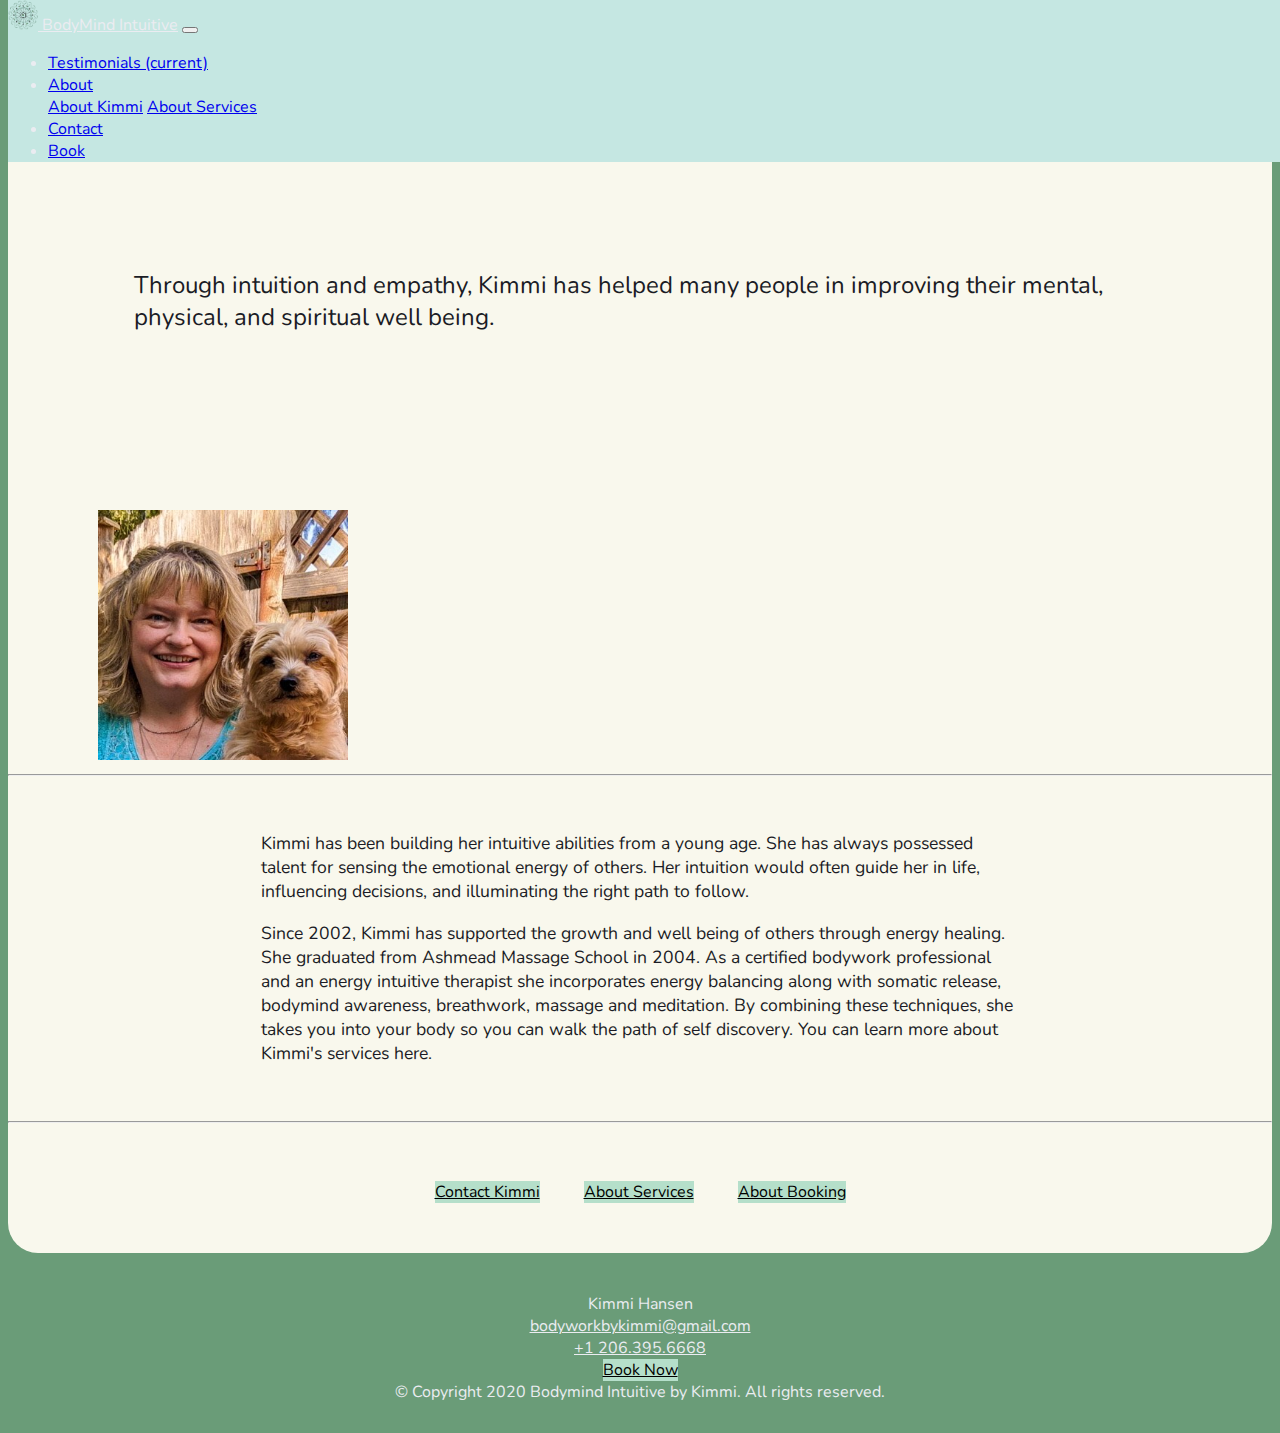
<file: about.html>
<!DOCTYPE html>
<html lang="en">
<head>
    <meta charset="UTF-8">
    <meta name="viewport" content="width=device-width, initial-scale=1.0">
    <!-- Content Links-->
    <link rel="stylesheet" href="https://stackpath.bootstrapcdn.com/bootstrap/4.5.0/css/bootstrap.min.css" integrity="sha384-9aIt2nRpC12Uk9gS9baDl411NQApFmC26EwAOH8WgZl5MYYxFfc+NcPb1dKGj7Sk" crossorigin="anonymous">
    <link rel="stylesheet" href="styles/styles.css">
    <script src="https://code.jquery.com/jquery-3.5.1.slim.min.js" integrity="sha384-DfXdz2htPH0lsSSs5nCTpuj/zy4C+OGpamoFVy38MVBnE+IbbVYUew+OrCXaRkfj" crossorigin="anonymous"></script>
    <script src="https://cdn.jsdelivr.net/npm/popper.js@1.16.0/dist/umd/popper.min.js" integrity="sha384-Q6E9RHvbIyZFJoft+2mJbHaEWldlvI9IOYy5n3zV9zzTtmI3UksdQRVvoxMfooAo" crossorigin="anonymous"></script>
    <script src="https://stackpath.bootstrapcdn.com/bootstrap/4.5.0/js/bootstrap.min.js" integrity="sha384-OgVRvuATP1z7JjHLkuOU7Xw704+h835Lr+6QL9UvYjZE3Ipu6Tp75j7Bh/kR0JKI" crossorigin="anonymous"></script>
    <link href="https://fonts.googleapis.com/css2?family=Nunito:ital,wght@0,400;0,700;0,900;1,400&display=swap" rel="stylesheet"> 
    <title>Body Mind Intuitive - About Kimmi</title>
</head>
<div class="navigation">
  <nav class="navbar navbar-expand-lg navbar-light" style="background-color: #C5E7E2;">
    <a class="navbar-brand" href="index.html">
      <img src="Images/Mindbodylogov2transparent.png" width="30" height="30" class="d-inline-block align-top" alt="" loading="lazy">
      BodyMind Intuitive</a>
        <button class="navbar-toggler" type="button" data-toggle="collapse" data-target="#navbarSupportedContent" aria-controls="navbarSupportedContent" aria-expanded="false" aria-label="Toggle navigation">
          <span class="navbar-toggler-icon"></span>
        </button>
      
        <div class="collapse navbar-collapse" id="navbarSupportedContent">
          <ul class="navbar-nav mr-auto">
            <li class="nav-item">
              <a class="nav-link" href="testimonials.html">Testimonials <span class="sr-only">(current)</span></a>
            </li>
            <li class="nav-item dropdown">
                <a class="nav-link dropdown-toggle active" href="testimonials.html" id="navbarDropdown" role="button" data-toggle="dropdown" aria-haspopup="true" aria-expanded="false">
                  About
                </a>
                <div class="dropdown-menu active" aria-labelledby="navbarDropdown">
                  <a class="dropdown-item active" href="about.html">About Kimmi</a>
                  <a class="dropdown-item" href="services.html">About Services</a>
                </div>
              </li>
            <li class="nav-item">
              <a class="nav-link" href="/contact.html">Contact</a>
            </li>
            <li class="nav-item">
                <a class="nav-link" href="/Book.html">Book</a>
              </li>
           
          </ul>
        </div>
      </nav>
</div>
<body>
<div class="contentcontainer">
  <div class="scontent">
  <h1 class="about-header">About Kimmi</h1>

        </div> 
        <hr>
    <div class="about-kimmi"> 

      <div class="row"><div class="col-sm-12 col-lg-6 about-kimmi-blurb">
        <p>Through intuition and empathy, Kimmi has helped many people in improving their mental, physical, and spiritual well being.</p>
        </div>
        <div class="col-sm-12 col-lg-6 picture-frame">
        <img src="Images/IMG_1782(1).jpg" class="kimmi-headshot-2" alt="">
</div>
      </div>
      <hr>

        <div class="about-content">
          <p>Kimmi has been building her intuitive abilities from a young age. She has always possessed  talent for sensing the emotional 
            energy of others. Her intuition would often guide her in life, influencing decisions, and illuminating the right path to follow.</p>  
            <p>Since 2002, Kimmi has supported the growth and well being of others through energy healing. She graduated from Ashmead Massage School in 2004.  
            As a certified bodywork professional and an energy intuitive therapist she incorporates energy balancing along with somatic release, bodymind awareness, breathwork,
             massage and meditation. By combining these techniques, 
            she takes you into your body so you can walk the path of self discovery. You can learn more about Kimmi's services here.</p>
    </div>

    </div>
    <hr>
    <div class="scontent about-buttons ">
      <a class="btn btn-primary" href="contact.html" role="button">Contact Kimmi</a>
      <a class="btn btn-primary" href="services.html" role="button">About Services</a>
      <a class="btn btn-primary" href="Book.html" role="button">About Booking</a>

          </div> 
</div>
<footer>
  Kimmi Hansen <br>
  <a href="mailto:bodyworkbykimmi@gmail.com">bodyworkbykimmi@gmail.com</a> 
  <br>
  <a href="tel:+1 206.395.6668">+1 206.395.6668</a><br>
  <a class="btn btn-primary" href="Book.html" role="button">Book Now</a> <br>
  © Copyright 2020 Bodymind Intuitive by Kimmi. All rights reserved. 

</footer>
</body>
</html>
</file>
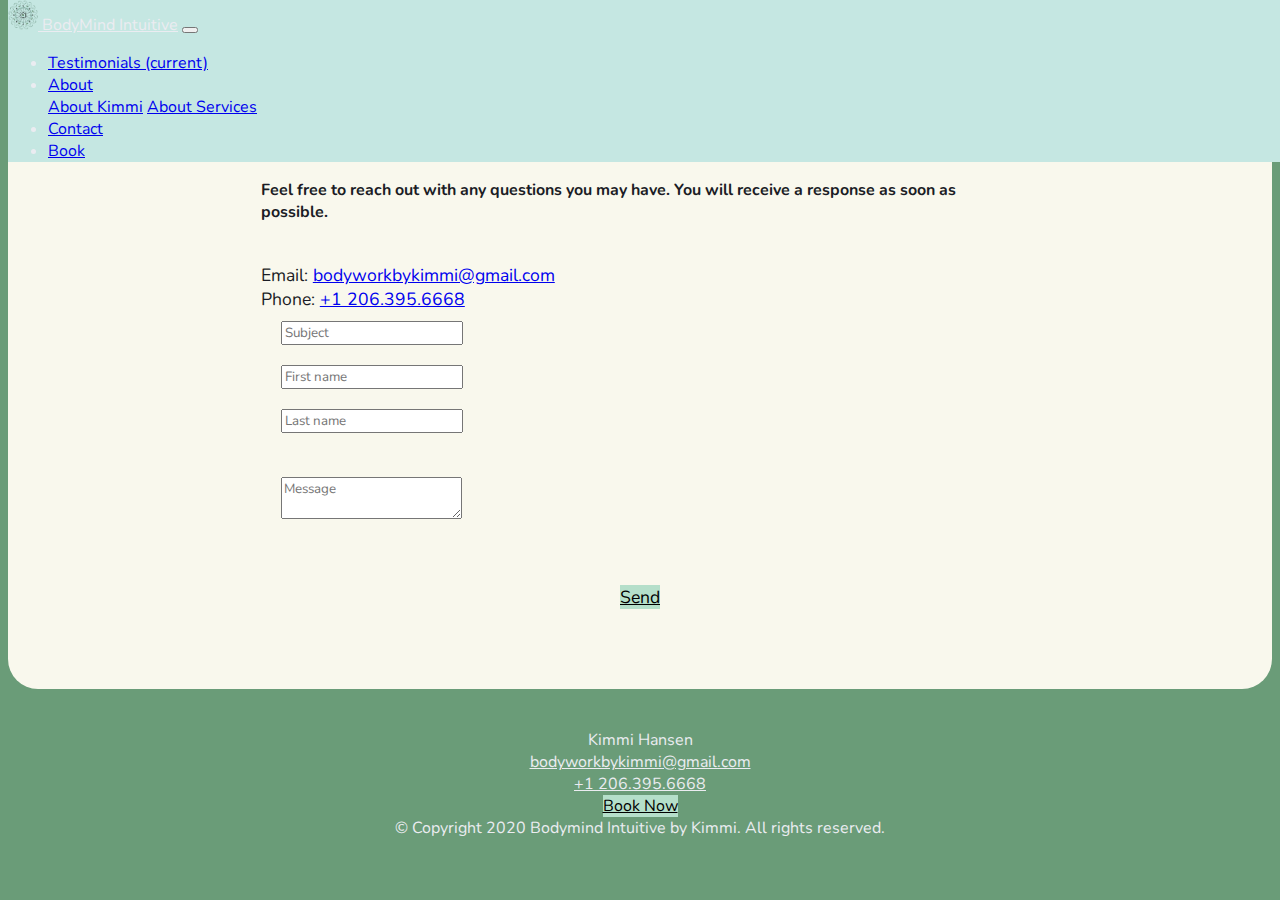
<file: contact.html>
<!DOCTYPE html>
<html lang="en">
<head>
    <meta charset="UTF-8">
    <meta name="viewport" content="width=device-width, initial-scale=1.0">
    <!-- Content Links-->
    <link rel="stylesheet" href="https://stackpath.bootstrapcdn.com/bootstrap/4.5.0/css/bootstrap.min.css" integrity="sha384-9aIt2nRpC12Uk9gS9baDl411NQApFmC26EwAOH8WgZl5MYYxFfc+NcPb1dKGj7Sk" crossorigin="anonymous">
    <link rel="stylesheet" href="styles/styles.css">
    <script src="https://code.jquery.com/jquery-3.5.1.slim.min.js" integrity="sha384-DfXdz2htPH0lsSSs5nCTpuj/zy4C+OGpamoFVy38MVBnE+IbbVYUew+OrCXaRkfj" crossorigin="anonymous"></script>
    <script src="https://cdn.jsdelivr.net/npm/popper.js@1.16.0/dist/umd/popper.min.js" integrity="sha384-Q6E9RHvbIyZFJoft+2mJbHaEWldlvI9IOYy5n3zV9zzTtmI3UksdQRVvoxMfooAo" crossorigin="anonymous"></script>
    <script src="https://stackpath.bootstrapcdn.com/bootstrap/4.5.0/js/bootstrap.min.js" integrity="sha384-OgVRvuATP1z7JjHLkuOU7Xw704+h835Lr+6QL9UvYjZE3Ipu6Tp75j7Bh/kR0JKI" crossorigin="anonymous"></script>
    <link href="https://fonts.googleapis.com/css2?family=Nunito:ital,wght@0,400;0,700;0,900;1,400&display=swap" rel="stylesheet"> 
    <title>Body Mind Intuitive - Contact</title>
</head>
<div class="navigation">
  <nav class="navbar navbar-expand-lg navbar-light" style="background-color: #C5E7E2;">
    <a class="navbar-brand" href="index.html">
      <img src="Images/Mindbodylogov2transparent.png" width="30" height="30" class="d-inline-block align-top" alt="" loading="lazy">
      BodyMind Intuitive</a>
    
        <button class="navbar-toggler" type="button" data-toggle="collapse" data-target="#navbarSupportedContent" aria-controls="navbarSupportedContent" aria-expanded="false" aria-label="Toggle navigation">
          <span class="navbar-toggler-icon"></span>
        </button>
      
        <div class="collapse navbar-collapse" id="navbarSupportedContent">
          <ul class="navbar-nav mr-auto">
            <li class="nav-item">
              <a class="nav-link" href="testimonials.html">Testimonials <span class="sr-only">(current)</span></a>
            </li>
            <li class="nav-item dropdown">
                <a class="nav-link dropdown-toggle" href="testimonials.html" id="navbarDropdown" role="button" data-toggle="dropdown" aria-haspopup="true" aria-expanded="false">
                  About
                </a>
                <div class="dropdown-menu" aria-labelledby="navbarDropdown">
                  <a class="dropdown-item" href="about.html">About Kimmi</a>
                  <a class="dropdown-item" href="services.html">About Services</a>
                </div>
              </li>
            <li class="nav-item active">
              <a class="nav-link" href="contact.html">Contact</a>
            </li>
            <li class="nav-item">
                <a class="nav-link" href="Book.html">Book</a>
              </li>
           
          </ul>
        </div>
      </nav>
</div>
<body>
<div class="contentcontainer">
  <div class="scontent ">
    <h1 class="about-header">Contact</h1>
  
          </div>
    <div class="about-content"> 
      <p class="contact"> Feel free to reach out with any questions you may have. You will receive a response as soon as possible. 
      </p><br>
      Email:  <a href="mailto:bodyworkbykimmi@gmail.com">bodyworkbykimmi@gmail.com</a> 
      <br>
      Phone:   <a href="tel:+1 206.395.6668">+1 206.395.6668</a><br>


      <form>
       
            <input type="text" class="form-control" placeholder="Subject">
        
        <div class="form-row">
          <div class="col">
            <input type="text" class="form-control" placeholder="First name">
          </div>
          <div class="col">
            <input type="text" class="form-control" placeholder="Last name">
          </div> <br>
        </div>
        <textarea type="text" class="form-control" placeholder="Message"></textarea>

      </form>

<div class="about-buttons">
  <a class="btn btn-primary contact-button" href="#" role="button">Send</a>

</div>
    </div>
  
</div>
<footer>
  Kimmi Hansen <br>

  <a href="mailto:bodyworkbykimmi@gmail.com">bodyworkbykimmi@gmail.com</a> 
  <br>
  <a href="tel:+1 206.395.6668">+1 206.395.6668</a><br>
  <a class="btn btn-primary" href="Book.html" role="button">Book Now</a> <br>
  © Copyright 2020 Bodymind Intuitive by Kimmi. All rights reserved. 

</footer>
</body>
</html>
</file>
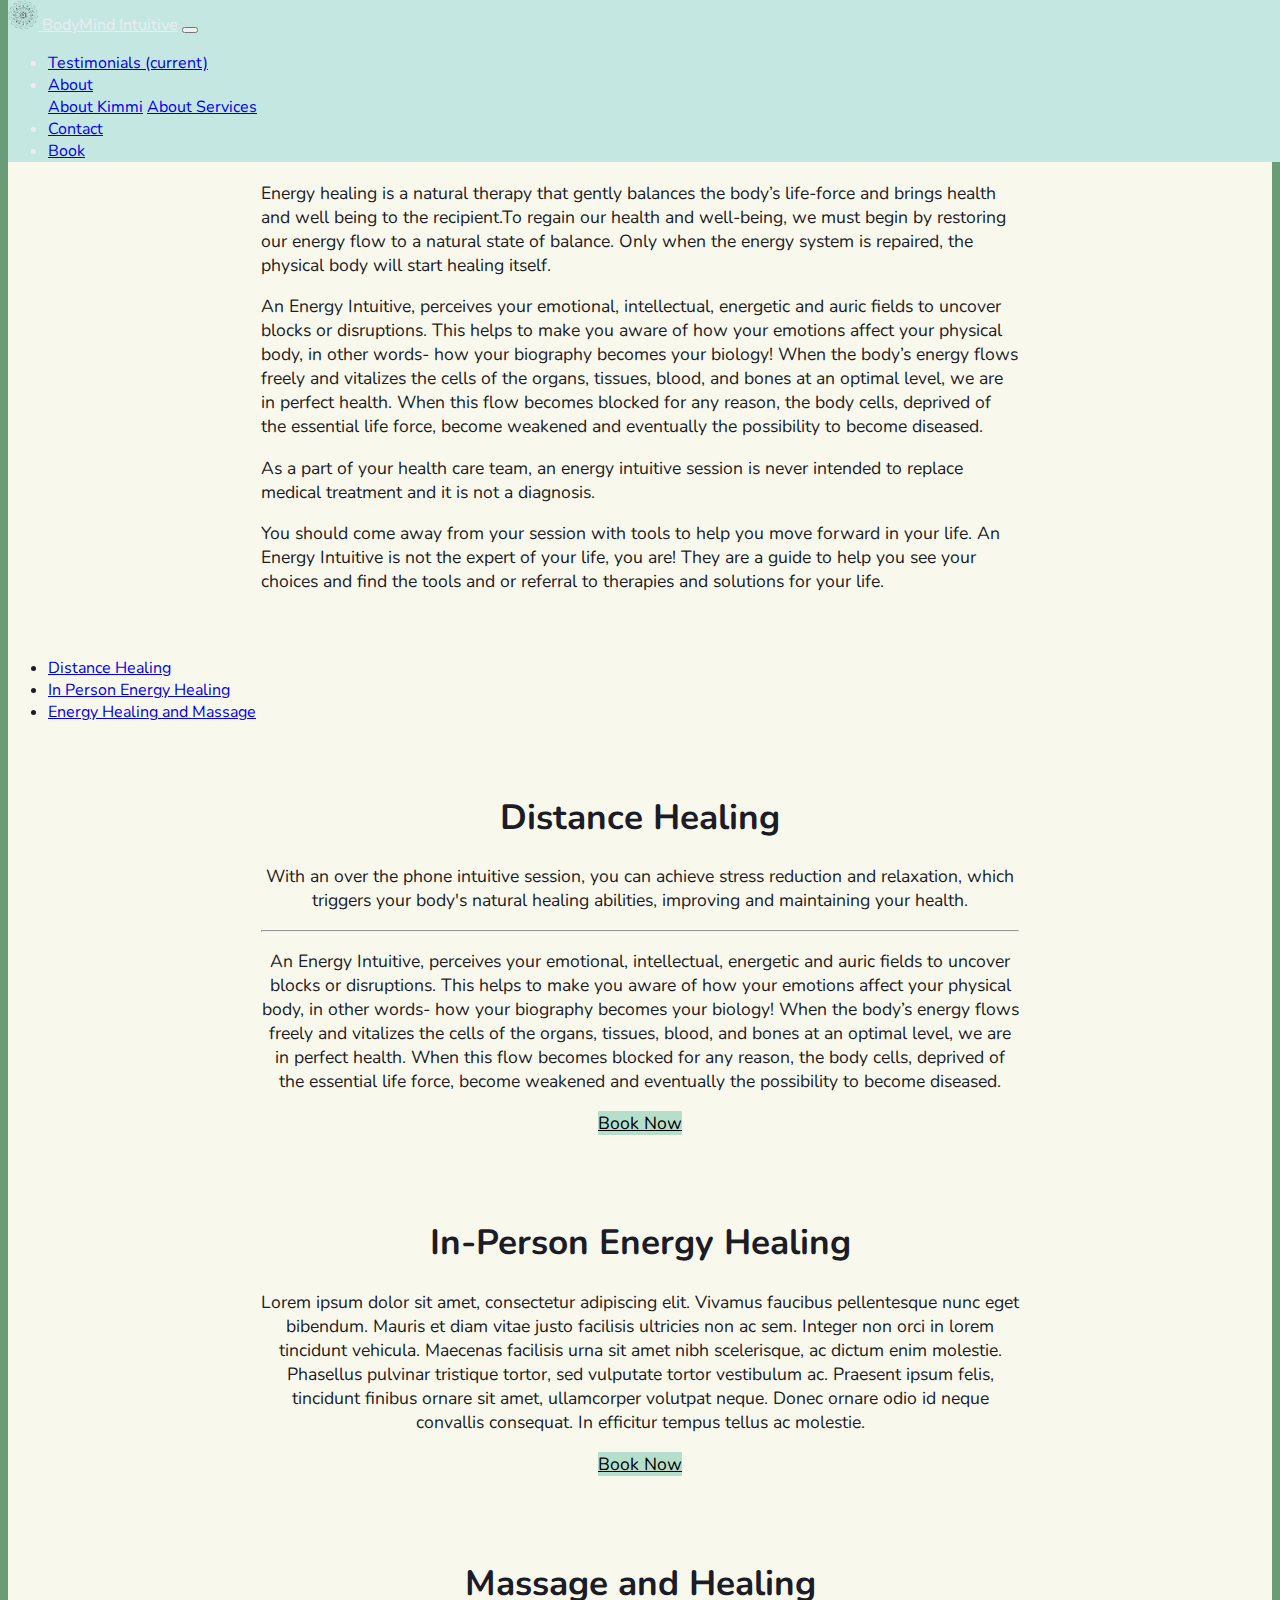
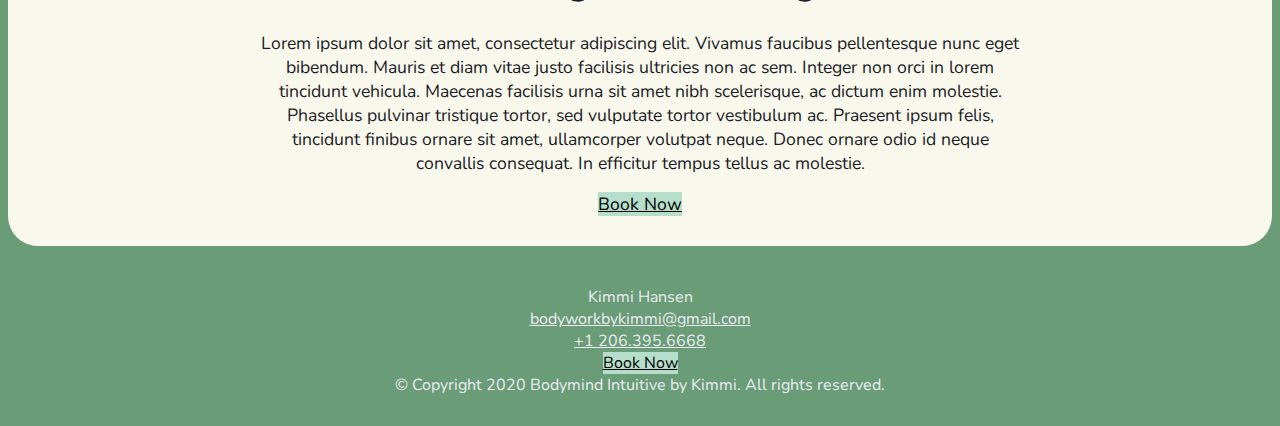
<file: services.html>
<!DOCTYPE html>
<html lang="en">
<head>
    <meta charset="UTF-8">
    <meta name="viewport" content="width=device-width, initial-scale=1.0">
    <!-- Content Links-->
   
    <link rel="stylesheet" href="https://stackpath.bootstrapcdn.com/bootstrap/4.5.0/css/bootstrap.min.css" integrity="sha384-9aIt2nRpC12Uk9gS9baDl411NQApFmC26EwAOH8WgZl5MYYxFfc+NcPb1dKGj7Sk" crossorigin="anonymous">
    <link rel="stylesheet" href="styles/styles.css">
    <script src="https://code.jquery.com/jquery-3.5.1.slim.min.js" integrity="sha384-DfXdz2htPH0lsSSs5nCTpuj/zy4C+OGpamoFVy38MVBnE+IbbVYUew+OrCXaRkfj" crossorigin="anonymous"></script>
    <script src="https://cdn.jsdelivr.net/npm/popper.js@1.16.0/dist/umd/popper.min.js" integrity="sha384-Q6E9RHvbIyZFJoft+2mJbHaEWldlvI9IOYy5n3zV9zzTtmI3UksdQRVvoxMfooAo" crossorigin="anonymous"></script>
    <script src="https://stackpath.bootstrapcdn.com/bootstrap/4.5.0/js/bootstrap.min.js" integrity="sha384-OgVRvuATP1z7JjHLkuOU7Xw704+h835Lr+6QL9UvYjZE3Ipu6Tp75j7Bh/kR0JKI" crossorigin="anonymous"></script>
    <link href="https://fonts.googleapis.com/css2?family=Nunito:ital,wght@0,400;0,700;0,900;1,400&display=swap" rel="stylesheet"> 
    <title>Body Mind Intuitive - About Services</title>
</head>
<div class="navigation">
  <nav class="navbar navbar-expand-lg navbar-light" style="background-color: #C5E7E2;">
    <a class="navbar-brand" href="index.html">     
      <img src="Images/Mindbodylogov2transparent.png" width="30" height="30" class="d-inline-block align-top" alt="" loading="lazy">
      BodyMind Intuitive</a>
        <button class="navbar-toggler" type="button" data-toggle="collapse" data-target="#navbarSupportedContent" aria-controls="navbarSupportedContent" aria-expanded="false" aria-label="Toggle navigation">
          <span class="navbar-toggler-icon"></span>
        </button>
      
        <div class="collapse navbar-collapse" id="navbarSupportedContent">
          <ul class="navbar-nav mr-auto">
            <li class="nav-item">
              <a class="nav-link" href="testimonials.html">Testimonials <span class="sr-only">(current)</span></a>
            </li>
            <li class="nav-item dropdown">
                <a class="nav-link dropdown-toggle active" href="testimonials.html" id="navbarDropdown" role="button" data-toggle="dropdown" aria-haspopup="true" aria-expanded="false">
                  About
                </a>
                <div class="dropdown-menu active" aria-labelledby="navbarDropdown">
                  <a class="dropdown-item" href="about.html">About Kimmi</a>
                  <a class="dropdown-item active" href="services.html">About Services</a>
                </div>
              </li>
              </li>
            <li class="nav-item">
              <a class="nav-link" href="contact.html">Contact</a>
            </li>
            <li class="nav-item">
                <a class="nav-link" href="Book.html">Book</a>
              </li>
           
          </ul>
        </div>
      </nav>
</div>
<body>
<div class="contentcontainer">
    
  <div class="scontent">
    <h1 class="about-header">About Services</h1>
          </div>
          <div class="about-content">
<p>Energy healing is a natural therapy that gently balances the body’s life-force and brings health and well being to the recipient.To regain our health and well-being, we must begin by restoring our energy flow to a natural state of balance. Only when the energy system is repaired, the physical body will start healing itself.</p>
<p>An Energy Intuitive, perceives your emotional, intellectual, energetic and auric fields to uncover blocks or disruptions. This helps to make you aware of how your emotions affect your physical body, in other words- how your biography becomes your biology! When the body’s energy flows freely and vitalizes the cells of the organs, tissues, blood, and bones at an optimal level, we are in perfect health. When this flow becomes blocked for any reason, the body cells, deprived of the essential life force, become weakened and eventually the possibility to become diseased.</p>
          <p>As a part of your health care team, an energy intuitive session is never intended to replace medical treatment and it is not a diagnosis.</p>
          <P>You should come away from your session with tools to help you move forward in your life.  An Energy Intuitive is not the expert of your life, you are! They are a guide to help you see your choices and find the tools and or referral to therapies and solutions for your life.</P>
        </div>
<ul class="nav nav-tabs nav-justified">
            <li class="nav-item">
              <a class="nav-link active" href="#dh" data-toggle="tab">Distance Healing</a>
            </li>
            <li class="nav-item">
              <a class="nav-link" href="#ipeh" data-toggle="tab">In Person Energy Healing</a>
            </li>
            <li class="nav-item">
              <a class="nav-link" href="#ehm" data-toggle="tab">Energy Healing and Massage</a>
            </li>
          
          </ul>

          <div class="tab-content">
            <div role="tabpanel" class="tab-pane active" id="dh">
              <div class="scontent about-content">
                <h1>Distance Healing</h1>
                <p>With an over the phone intuitive session, you can achieve stress reduction and relaxation, which triggers your body's natural healing abilities, improving and maintaining your health.</p>
                <hr>
                <p>An Energy Intuitive, perceives your emotional, intellectual, energetic and auric fields to uncover blocks or disruptions. This helps to make you aware of how your emotions affect your physical body, in other words- how your biography becomes your biology! When the body’s energy flows freely and vitalizes the cells of the organs, tissues, blood, and bones at an optimal level, we are in perfect health. When this flow becomes blocked for any reason, the body cells, deprived of the essential life force, become weakened and eventually the possibility to become diseased.</p>
                <a class="btn btn-primary" href="Book.html" role="button">Book Now</a>

                      </div>
            </div>
            <div role="tabpanel" class="tab-pane" id="ipeh">
              <div class="scontent about-content ">
                <h1>In-Person Energy Healing</h1>
                <p>Lorem ipsum dolor sit amet, consectetur adipiscing elit. Vivamus faucibus pellentesque nunc eget bibendum. Mauris et diam vitae justo facilisis ultricies non ac sem. Integer non orci in lorem tincidunt vehicula. Maecenas facilisis urna sit amet nibh scelerisque, ac dictum enim molestie. Phasellus pulvinar tristique tortor, sed vulputate tortor vestibulum ac. Praesent ipsum felis, tincidunt finibus ornare sit amet, 
                  ullamcorper volutpat neque. Donec ornare odio id neque convallis consequat. In efficitur tempus tellus ac molestie. </p>
                <a class="btn btn-primary" href="Book.html" role="button">Book Now</a>

                      </div>
                    </div>
            <div role="tabpanel" class="tab-pane" id="ehm">
                <div class="scontent about-content ">
                <h1>Massage and Healing</h1>
                <p>Lorem ipsum dolor sit amet, consectetur adipiscing elit. Vivamus faucibus pellentesque nunc 
                  eget bibendum. Mauris et diam vitae justo facilisis ultricies non ac sem. Integer non 
                  orci in lorem tincidunt vehicula. Maecenas facilisis urna sit amet nibh scelerisque, ac dictum enim molestie. Phasellus pulvinar tristique tortor, sed vulputate tortor vestibulum ac. Praesent ipsum felis, tincidunt finibus ornare sit amet, ullamcorper volutpat neque. 
                  Donec ornare odio id neque convallis consequat. In efficitur tempus tellus ac molestie. </p>
                <a class="btn btn-primary" href="Book.html" role="button">Book Now</a>
              </div>

            </div>
            </div>


          </div>

</div>
<footer>
  Kimmi Hansen <br>

  <a href="mailto:bodyworkbykimmi@gmail.com">bodyworkbykimmi@gmail.com</a> 
  <br>
  <a href="tel:+1 206.395.6668">+1 206.395.6668</a><br>
  <a class="btn btn-primary" href="Book.html" role="button">Book Now</a> <br>
  © Copyright 2020 Bodymind Intuitive by Kimmi. All rights reserved. 

</footer>
</body>
</html>
</file>
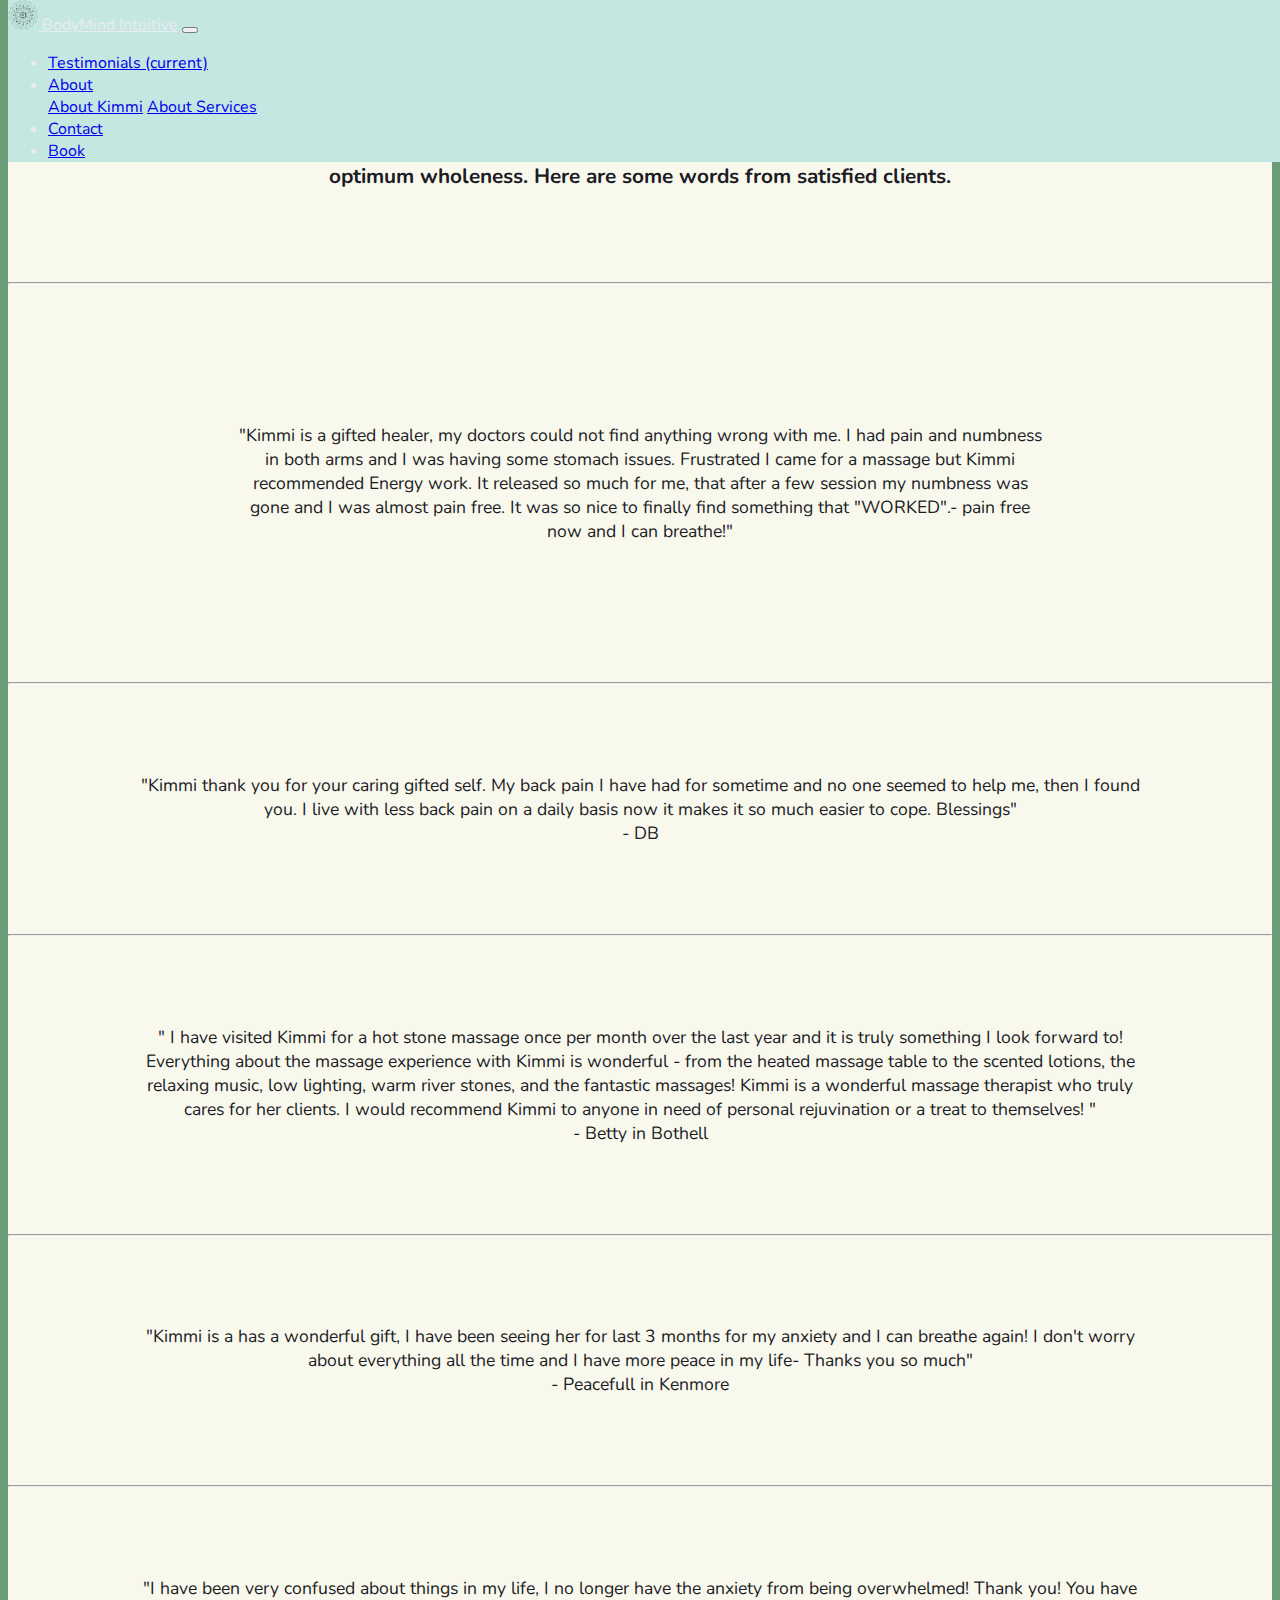
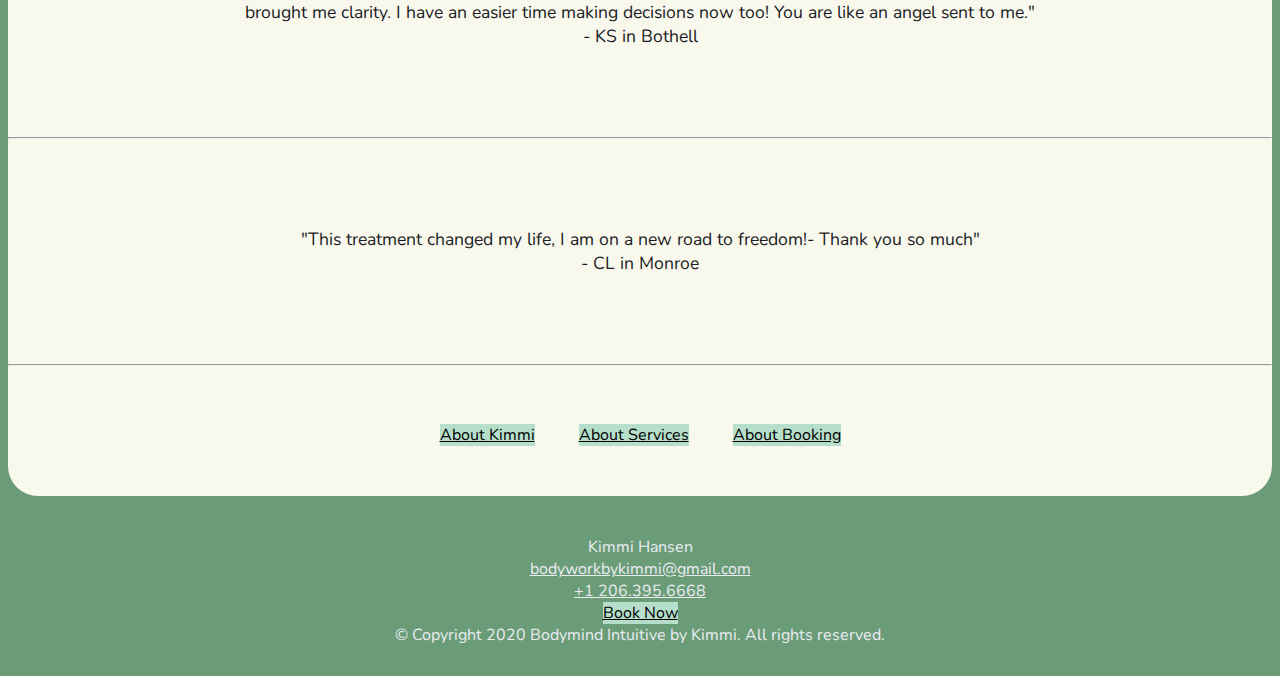
<file: testimonials.html>
<!DOCTYPE html>
<html lang="en">
<head>
    <meta charset="UTF-8">
    <meta name="viewport" content="width=device-width, initial-scale=1.0">
    <!-- Content Links-->
    <link rel="stylesheet" href="https://stackpath.bootstrapcdn.com/bootstrap/4.5.0/css/bootstrap.min.css" integrity="sha384-9aIt2nRpC12Uk9gS9baDl411NQApFmC26EwAOH8WgZl5MYYxFfc+NcPb1dKGj7Sk" crossorigin="anonymous">
    <link rel="stylesheet" href="styles/styles.css">
    <script src="https://code.jquery.com/jquery-3.5.1.slim.min.js" integrity="sha384-DfXdz2htPH0lsSSs5nCTpuj/zy4C+OGpamoFVy38MVBnE+IbbVYUew+OrCXaRkfj" crossorigin="anonymous"></script>
    <script src="https://cdn.jsdelivr.net/npm/popper.js@1.16.0/dist/umd/popper.min.js" integrity="sha384-Q6E9RHvbIyZFJoft+2mJbHaEWldlvI9IOYy5n3zV9zzTtmI3UksdQRVvoxMfooAo" crossorigin="anonymous"></script>
    <script src="https://stackpath.bootstrapcdn.com/bootstrap/4.5.0/js/bootstrap.min.js" integrity="sha384-OgVRvuATP1z7JjHLkuOU7Xw704+h835Lr+6QL9UvYjZE3Ipu6Tp75j7Bh/kR0JKI" crossorigin="anonymous"></script>
    <link href="https://fonts.googleapis.com/css2?family=Nunito:ital,wght@0,400;0,700;0,900;1,400&display=swap" rel="stylesheet"> 
    <title>Body Mind Intuitive - Testimonials</title>
</head>
<div class="navigation">
    <nav class="navbar navbar-expand-lg navbar-light" style="background-color: #C5E7E2;">
    <a class="navbar-brand" href="index.html">
      <img src="Images/Mindbodylogov2transparent.png" width="30" height="30" class="d-inline-block align-top" alt="" loading="lazy">
      BodyMind Intuitive</a>
    <button class="navbar-toggler" type="button" data-toggle="collapse" data-target="#navbarSupportedContent" aria-controls="navbarSupportedContent" aria-expanded="false" aria-label="Toggle navigation">
      <span class="navbar-toggler-icon"></span>
    </button>
  
    <div class="collapse navbar-collapse" id="navbarSupportedContent">
      <ul class="navbar-nav mr-auto">
        <li class="nav-item active">
          <a class="nav-link" href="testimonials.html">Testimonials <span class="sr-only">(current)</span></a>
        </li>
        <li class="nav-item dropdown">
            <a class="nav-link dropdown-toggle" href="testimonials.html" id="navbarDropdown" role="button" data-toggle="dropdown" aria-haspopup="true" aria-expanded="false">
              About
            </a>
            <div class="dropdown-menu" aria-labelledby="navbarDropdown">
              <a class="dropdown-item" href="about.html">About Kimmi</a>
              <a class="dropdown-item" href="services.html">About Services</a>
            </div>
          </li>
        <li class="nav-item">
          <a class="nav-link" href="contact.html">Contact</a>
        </li>
        <li class="nav-item">
            <a class="nav-link" href="Book.html">Book</a>
          </li>
       
      </ul>
    </div>
  </nav>
</div>
<body>
<div class="contentcontainer">
    
  <div class="scontent ">
    <h1 class="about-header">Testimonials</h1>
      
  </div>   
<div class="scontent testimonial mission-statement">
  <p>My mission is to assist you in bringing your emotional-energetic-physical field back into balance for optimum wholeness.  Here are some words from satisfied clients.</p>
      </div> 
        <hr>
        <div class="scontent testimonial">
          <div class="scontent testimonial">
            <p>"Kimmi is a gifted healer, my doctors could not find anything wrong with me. I had pain and numbness in both arms and I was having some stomach issues. Frustrated I came for a massage but Kimmi recommended Energy work. It released so much for me, that after a few session my numbness was gone and I was almost pain free. It was so nice to finally find something that "WORKED".- pain free now and I can breathe!"
              </div> 
            </div> 
            <hr>
  
        <div class="scontent testimonial">
          <p>"Kimmi thank you for your caring gifted self. My back pain I have had for sometime and no one seemed to help me, then I found you. I live with less back pain on a daily basis now it makes it so much easier to cope. Blessings"

          <br>  - DB</p>
            </div> 
            <hr>
        <div class="scontent testimonial">
          <p>"
            I have visited Kimmi for a hot stone massage once per month over the last year and it is truly something I look forward to!  Everything about the massage experience with Kimmi is wonderful - from the heated massage table to the scented lotions, the relaxing music, low lighting, warm river stones, and the fantastic massages!  Kimmi is a wonderful massage therapist who truly cares for her clients.  I would recommend Kimmi to anyone in need of personal rejuvination or a treat to themselves!
           "

          <br>  - Betty in Bothell</p>
            </div> 
            <hr>
      <div class="scontent testimonial">
          <p>"Kimmi is a has a wonderful gift, I have been seeing her for last 3 months for my anxiety and I can breathe again! I don't worry about everything all the time and I have more peace in my life- Thanks you so much"

          <br>  - Peacefull in Kenmore</p>
            </div> 
            <hr>
            <div class="scontent testimonial">
                <p>"I have been very confused about things in my life, I no longer have the anxiety from being overwhelmed! Thank you! You have brought me clarity. I have an easier time making decisions now too! You are like an angel sent to me."
<br>
                  - KS in Bothell</p>
                  </div> 
                  <hr>
                  <div class="scontent testimonial">
                      <p>"This treatment changed my life, I am on a new road to freedom!- Thank you so much"
                        <br>
                    - CL in Monroe</p>
                        </div> 

                        <hr>
                        <div class="scontent about-buttons">
                          <a class="btn btn-primary" href="about.html" role="button">About Kimmi</a>
                          <a class="btn btn-primary" href="services.html" role="button">About Services</a>
                          <a class="btn btn-primary" href="Book.html" role="button">About Booking</a>

                              </div> 

</div>
<footer>
  Kimmi Hansen <br>
  <a href="mailto:bodyworkbykimmi@gmail.com">bodyworkbykimmi@gmail.com</a> 
  <br>
  <a href="tel:+1 206.395.6668">+1 206.395.6668</a><br>
  <a class="btn btn-primary" href="Book.html" role="button">Book Now</a> <br>
  © Copyright 2020 Bodymind Intuitive by Kimmi. All rights reserved. 

</footer>
</body>
</html>
</file>
<file: styles/styles.css>
/********All Pages***********/
* {
    font-family: 'Nunito', sans-serif;
}

.navigation {
    top: 0px;
    position:fixed;
    width: 100%;
    z-index: 10;
    color: #ebecf1;
}

.navbar-brand {
    color: #ebecf1;

}

body {
    background-color: #6a9c78;
}

footer {
    margin: 40px;
    height: 100px;
    text-align: center;
    color: #ebecf1;

}


footer a {
    color: #ebecf1;

}



a:hover{
    color: #AD9BAA;

}

.btn {
    color: black;
    background-color: #B5DFCA;
    border: #B5DFCA ;
    margin: 10px 20px;
}

.btn:hover {
background-color: #AD9BAA;
}



/********Index***********/

h4 {
    margin: auto;
text-align: left;
}

h2{
    margin-bottom: 40px;
}

.contentcontainer{
    width: 70%;
    height: 70%;
    margin: auto;
    background-color: #f9f8ed;
    color: #1b1c25;
    border-radius: 0px 0px 30px 30px;
}

.landing {
    height: 800px;
    background-image: url(Images/close-up-photography-of-leaves-797947.jpg);
    background-position: center;
    background-size: cover;

}



.landing a:hover {
    color: #AD9BAA;

}

.landing-container {
height: auto;
}

.landing-content{
    margin-top: 20%;
}

.landing-content a{
    text-align: right;
}
.landing-contact a{
    text-align: right;
display: block;
margin-right: 20px;
color: #B5DFCA;
font-weight: bold;
font-size: 1.5rem;
}

.landing h1 {
    padding: 20px 0 20px 0;
    width: 70%;
background-color: rgba( 98, 114, 100,.7);
padding-left: 60px;
color: #fff;
}

.landing-picture{
text-align: right;
vertical-align: bottom;
padding-top: 50px ;
}

.pic{
    margin-top: 90px;
    width: 100%;
}

.pitch{
    padding: 20px 20px 20px 0;
    width: 90%;
    background-color: rgba( 98, 114, 100,.7);
    padding-left: 60px;
    margin-top: 5%;
    color: #fff;
}

.learnmorelink{
    text-align: right;
    padding-left: 60%; ;
}

.scontent {
    height:auto ;
    text-align: center;
}

.testimonials{
    padding-top: 40px;
    padding-bottom: 75px;
}

.carousel-control-prev-icon {
    background-image: url("data:image/svg+xml;charset=utf8,%3Csvg xmlns='http://www.w3.org/2000/svg' fill='B5DFCA' viewBox='0 0 8 8'%3E%3Cpath d='M5.25 0l-4 4 4 4 1.5-1.5-2.5-2.5 2.5-2.5-1.5-1.5z'/%3E%3C/svg%3E");
}

.carousel-control-next-icon {
    background-image: url("data:image/svg+xml;charset=utf8,%3Csvg xmlns='http://www.w3.org/2000/svg' fill='B5DFCA' viewBox='0 0 8 8'%3E%3Cpath d='M2.75 0l-1.5 1.5 2.5 2.5-2.5 2.5 1.5 1.5 4-4-4-4z'/%3E%3C/svg%3E");
}

.carousel-inner {
margin: auto;
width: 60%;
}

.carousel-item{
    text-align: left;
    height: 120px;
}

.card-deck {
    margin: 20px 10px 10px 10px;
}



.servicecards {
    padding: 20px 20px 60px 20px ;
}




/**********Testimonoals****************/


.testimonial {
    padding: 5% 10%;
    font-size: 1.1rem;
}

.mission-statement {
    font-weight: bold;
    font-size: 1.3rem;
    padding-top: 0;
}

/*************About Kimmi*************/

.kimmi-headshot-2{
    height: 250px;
    width: 250px;
margin: auto;}


.picture-frame{
padding: 50px 150px 0px 90px;

}

.about-header{
    margin: 40px auto 20px auto;
        padding-top: 30px;

}

.about-kimmi-blurb{
padding: 10%;
}

.about-kimmi-blurb p {
    vertical-align: middle;
    display: inline;
    font-size: 1.5rem;
}

.about-content {
    font-size: 1.2rem;
    padding: 30px 20%;
}

.about-buttons {
    padding: 50px;
    text-align: center;
}

/******************Services********/
/*************Contact*************/
.contact {
    font-size: 1.0rem;
    font-weight: bold;
}
.form-control {
    margin: 10px 20px;
}

.contact-button {
    margin: 20px auto;
}
/***********Booking***************/
.booking-list{
    margin-bottom: 40px;
}


 /**********Phone Compatability**********************/

@media screen and (max-width: 500px) {

    
    body {
        background-color: #627264;
        margin-top: 55px;
    }
    
    footer {
        margin: 40px;
        height: 100px;
        text-align: center;
        color: #ebecf1;

    }
       
    .contentcontainer{
            width: 100%;
            background-color: #ebecf1;
            color: #7e819b;
            border-radius: 0px 0px 30px 30px;
    }

    .landing {
        height: auto;
        background-position: center;
    }
    
    .landing a {
    text-align: right;
    display: block;
    margin-right: 10px;
    color: #fff;
    font-weight: bold;
    font-size: 1rem;
    }

    .landing-contact{
        margin-top: 20px;
        padding-top: 15px;
        visibility: hidden;
        position: absolute;
    }
    
    .landing-content{
        margin-top: 10%;
    }


    .landing h1 {
        font-size: 1.8rem;
        
        padding: 20px 0 20px 0;
        width: 80%;
        background-color: rgba( 98, 114, 100,.7);
        color: #fff;
        padding-left: 20px;
    }

    
    .pitch{
        font-size: .9rem;
        padding: 20px 20px 20px 0;
        width: 100%;
        background-color: rgba( 98, 114, 100,.7);
        padding-left: 20px;
        margin-top: 2%;
        color: #fff;

    
    }



    .learnmorelink{
        font-size: .8rem;
        text-align: right;
        padding-left: 40%; ;
    }
    
    .scontent {
        height:auto ;
        text-align: center;
    }

    .scontent p {
        height:auto ;
        text-align: left;
    }
    
    h4 {
        margin: auto;
    text-align: left;
font-size: .8rem;    
}

    .testimonials{
        padding-top: 20px;
        padding-bottom: 25px;
    }
    
    .carousel-control-prev-icon {
        background-image: url("data:image/svg+xml;charset=utf8,%3Csvg xmlns='http://www.w3.org/2000/svg' fill='gray' viewBox='0 0 8 8'%3E%3Cpath d='M5.25 0l-4 4 4 4 1.5-1.5-2.5-2.5 2.5-2.5-1.5-1.5z'/%3E%3C/svg%3E");
    }
    
    .carousel-control-next-icon {
        background-image: url("data:image/svg+xml;charset=utf8,%3Csvg xmlns='http://www.w3.org/2000/svg' fill='gray' viewBox='0 0 8 8'%3E%3Cpath d='M2.75 0l-1.5 1.5 2.5 2.5-2.5 2.5 1.5 1.5 4-4-4-4z'/%3E%3C/svg%3E");
    }
    
    .carousel-inner {
    margin: auto;
    width: 70%;
    }
    
}

.about-content {
    font-size: 1.1rem;
    padding: 30px 20%;
}


@media screen and (max-width: 1300px) {

.contentcontainer{
    width: 85%;
}
    .landing{
    height: auto;
}

.pic {
    width: 100%;
}

}

@media screen and (max-width: 1500px) {

    .contentcontainer{
        width: 100%;
    }
        .landing{
        height: auto;
    }
    
    .pic {
        width: fit-content;
    }
    }
</file>
